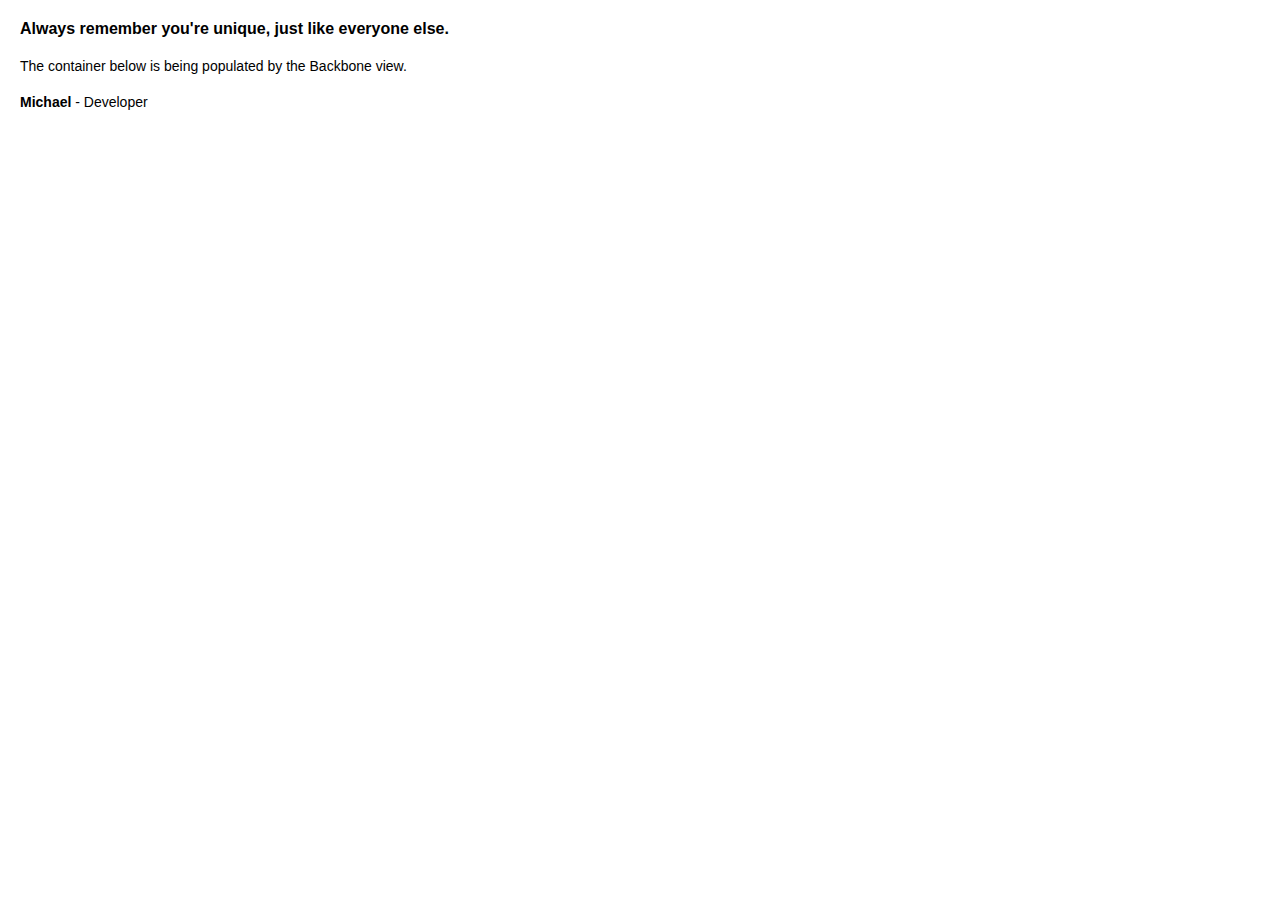
<file: index.html>
<!DOCTYPE html>
<html>
    <head>
        <title>Backbone.js with Require.js Boilerplate</title>
        <link type="text/css" rel="stylesheet" href="css/base.css">
        <script type="text/javascript" src="js/require.js" data-main="js/main"></script>
    </head>
    <body>
        <h1>Always remember you're unique, just like everyone else.</h1>
        <p>The container below is being populated by the Backbone view.</p>
        <div id="container"></div>
    </body>
</html>
</file>
<file: css/base.css>
* {
    font-family: Arial;
    padding: 0;
    margin: 0;
  }

  h1 {
  	font-size: 16px;
  	margin-bottom: 20px;
  }

  body {
  	padding: 20px;
  }

  p {
  	font-size: 14px;
  	margin-bottom: 20px;
  }
</file>
